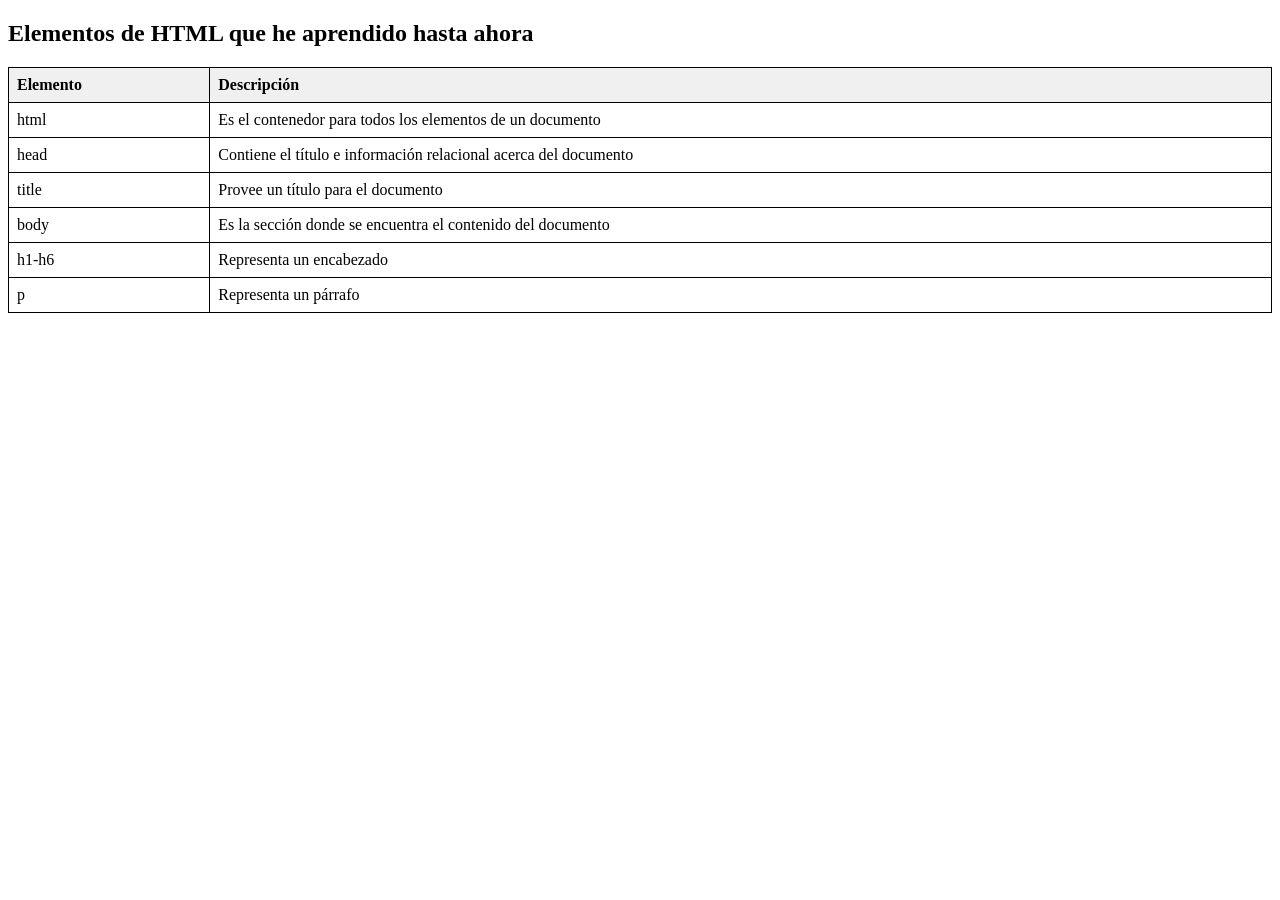
<file: actividad2_1.html/tabla1.html>
<!DOCTYPE html>
<html>
<head>
  <title>Elementos de HTML</title>
  <style>
    table {
      width: 100%;
      border-collapse: collapse;
    }

    th, td {
      text-align: left;
      padding: 8px;
      border: 1px solid black;
    }

    th {
      background-color: #f0f0f0;
    }
  </style>
</head>
<body>

<h2>Elementos de HTML que he aprendido hasta ahora</h2>

<table>
  <tr>
    <th>Elemento</th>
    <th>Descripción</th>
  </tr>
  <tr>
    <td>html</td>
    <td>Es el contenedor para todos los elementos de un documento</td>
  </tr>
  <tr>
    <td>head</td>
    <td>Contiene el título e información relacional acerca del documento</td>
  </tr>
  <tr>
    <td>title</td>
    <td>Provee un título para el documento</td>
  </tr>
  <tr>
    <td>body</td>
    <td>Es la sección donde se encuentra el contenido del documento</td>
  </tr>
  <tr>
    <td>h1-h6</td>
    <td>Representa un encabezado</td>
  </tr>
  <tr>
    <td>p</td>
    <td>Representa un párrafo</td>
  </tr>
</table>

</body>
</html>
</file>
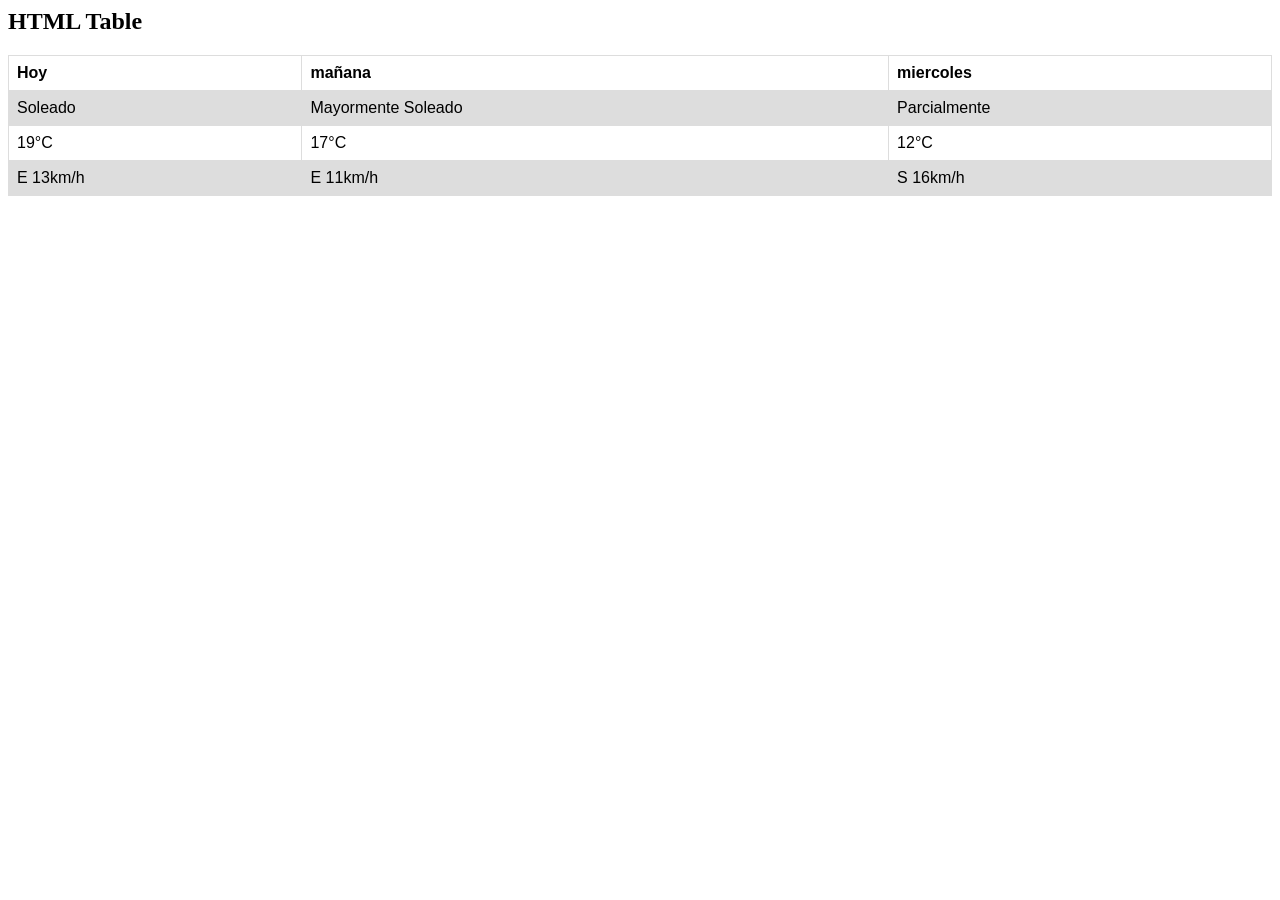
<file: actividad2_1.html/tabla2.html>
<html>
<head>
<style>
table {
  font-family: arial, sans-serif;
  border-collapse: collapse;
  width: 100%;
}

td, th {
  border: 1px solid #dddddd;
  text-align: left;
  padding: 8px;
}

tr:nth-child(even) {
  background-color: #dddddd;
}
</style>
</head>
<body>

<h2>HTML Table</h2>

<table>
  <tr>
    <th>Hoy</th>
    <th>mañana</th>
    <th>miercoles</th>
  </tr>
  <tr>
    <td>Soleado</td>
    <td>Mayormente Soleado</td>
    <td>Parcialmente</td>
  </tr>
  <tr>
    <td>19°C</td>
    <td>17°C</td>
    <td>12°C</td>
  </tr>
  <tr>
    <td>E 13km/h</td>
    <td>E 11km/h</td>
    <td>S 16km/h</td>
  </tr>
  
</table>

</body>
</html>
</file>
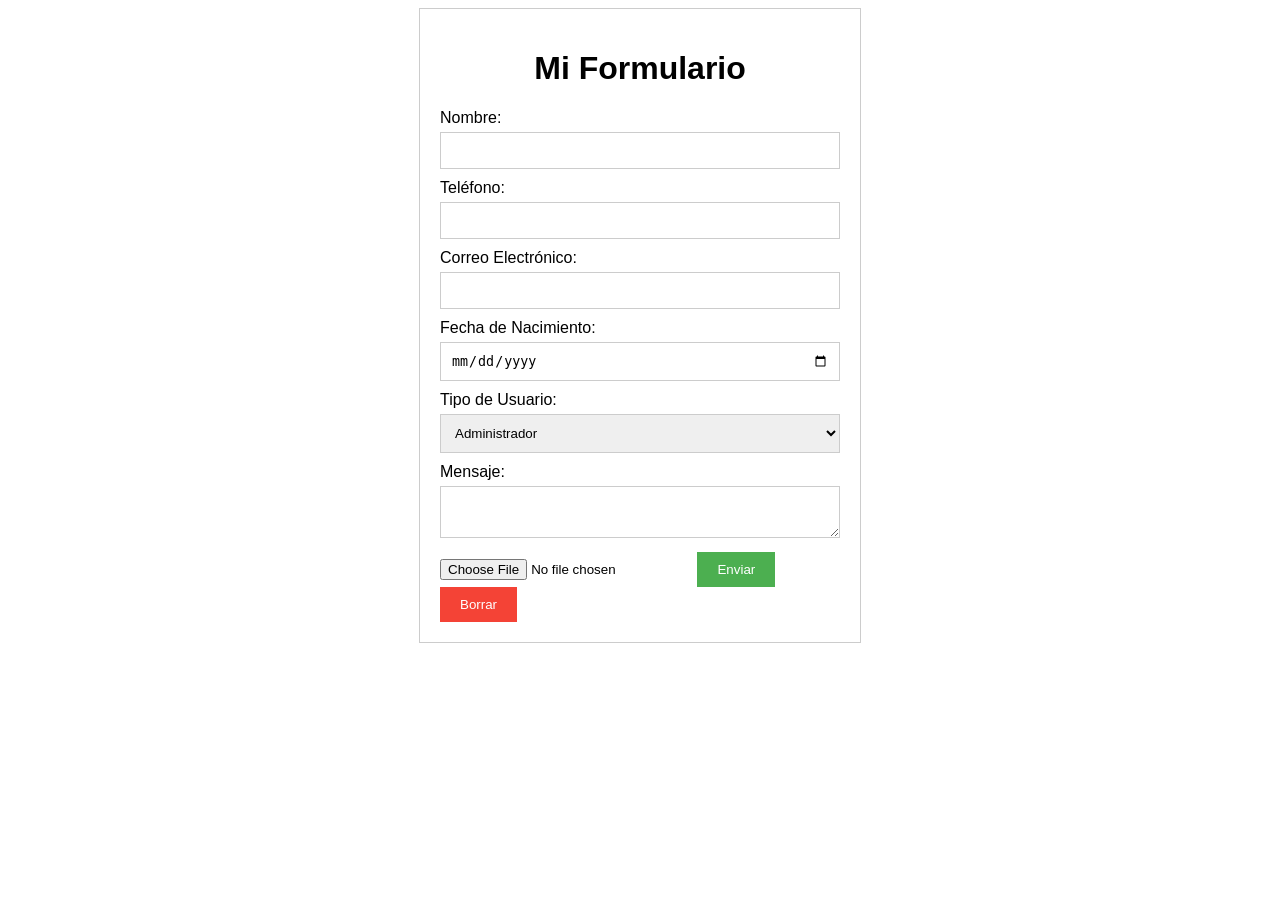
<file: actividad2_2.html/form1.html>
<!DOCTYPE html>
<html>
<head>
  <title>Mi Formulario</title>
  <style>
    body {
      font-family: sans-serif;
    }
    .container {
      width: 400px;
      margin: 0 auto;
      padding: 20px;
      border: 1px solid #ccc;
    }
    h1 {
      text-align: center;
    }
    label {
      display: block;
      margin-bottom: 5px;
    }
    input[type="text"],
    input[type="tel"],
    input[type="email"],
    input[type="date"],
    textarea {
      width: 100%;
      padding: 10px;
      margin-bottom: 10px;
      border: 1px solid #ccc;
      box-sizing: border-box;
    }
    select {
      width: 100%;
      padding: 10px;
      margin-bottom: 10px;
      border: 1px solid #ccc;
      box-sizing: border-box;
    }
    input[type="submit"],
    input[type="reset"] {
      padding: 10px 20px;
      background-color: #4CAF50;
      color: white;
      border: none;
      cursor: pointer;
    }
    input[type="reset"] {
      background-color: #f44336;
    }
  </style>
</head>
<body>
  <div class="container">
    <h1>Mi Formulario</h1>
    <form>
      <label for="nombre">Nombre:</label>
      <input type="text" id="nombre" name="nombre" required>
      <label for="telefono">Teléfono:</label>
      <input type="tel" id="telefono" name="telefono" required>
      <label for="correo">Correo Electrónico:</label>
      <input type="email" id="correo" name="correo" required>
      <label for="fecha">Fecha de Nacimiento:</label>
      <input type="date" id="fecha" name="fecha" required>
      <label for="tipo">Tipo de Usuario:</label>
      <select id="tipo" name="tipo">
        <option value="Administrador">Administrador</option>
        <option value="Usuario">Usuario</option>
      </select>
      <label for="mensaje">Mensaje:</label>
      <textarea id="mensaje" name="mensaje"></textarea>
      <input type="file" id="archivo" name="archivo">
      <input type="submit" value="Enviar">
      <input type="reset" value="Borrar">
    </form>
  </div>
</body>
</html>
</file>
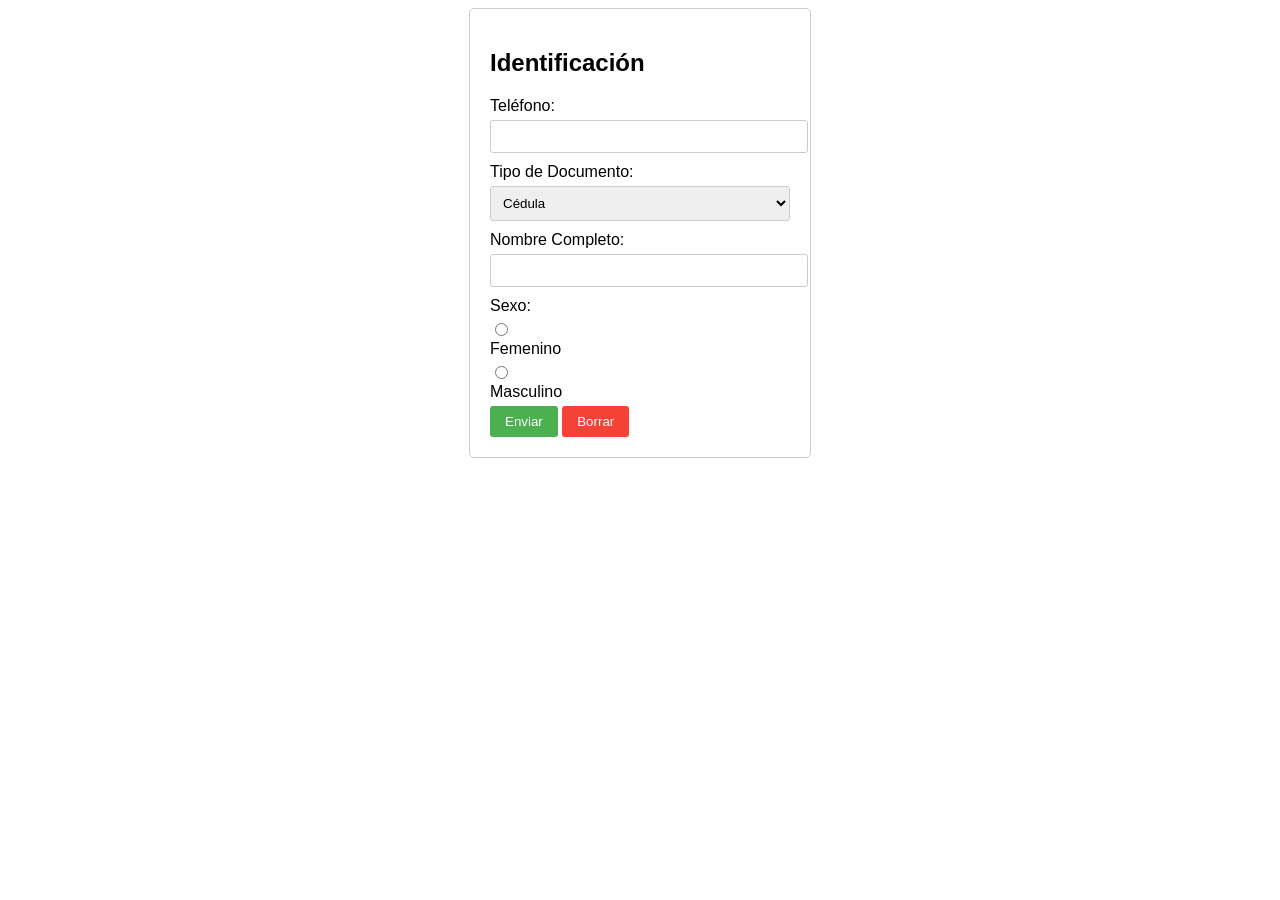
<file: actividad2_2.html/form2.html>
<!DOCTYPE html>
<html lang="es">
<head>
    <meta charset="UTF-8">
    <meta name="viewport" content="width=device-width, initial-scale=1.0">
    <title>Identificación</title>
    <style>
        body {
            font-family: sans-serif;
        }
        .container {
            width: 300px;
            margin: 0 auto;
            padding: 20px;
            border: 1px solid #ccc;
            border-radius: 5px;
        }
        label {
            display: block;
            margin-bottom: 5px;
        }
        input[type="text"],
        input[type="tel"],
        select {
            width: 100%;
            padding: 8px;
            border: 1px solid #ccc;
            border-radius: 3px;
            margin-bottom: 10px;
        }
        input[type="radio"] {
            margin-right: 5px;
        }
        button {
            padding: 8px 15px;
            background-color: #4CAF50;
            color: white;
            border: none;
            border-radius: 3px;
            cursor: pointer;
        }
        button:hover {
            background-color: #45a049;
        }
        button.borrar {
            background-color: #f44336;
        }
        button.borrar:hover {
            background-color: #d32f2f;
        }
    </style>
</head>
<body>
    <div class="container">
        <h2>Identificación</h2>
        <label for="telefono">Teléfono:</label>
        <input type="tel" id="telefono" name="telefono">

        <label for="tipo_documento">Tipo de Documento:</label>
        <select id="tipo_documento" name="tipo_documento">
            <option value="cedula">Cédula</option>
            <option value="pasaporte">Pasaporte</option>
            <option value="otro">Otro</option>
        </select>

        <label for="nombre">Nombre Completo:</label>
        <input type="text" id="nombre" name="nombre">

        <label>Sexo:</label>
        <input type="radio" id="sexo_femenino" name="sexo" value="femenino">
        <label for="sexo_femenino">Femenino</label>
        <input type="radio" id="sexo_masculino" name="sexo" value="masculino">
        <label for="sexo_masculino">Masculino</label>

        <button type="submit">Enviar</button>
        <button type="reset" class="borrar">Borrar</button>
    </div>
</body>
</html>
</file>
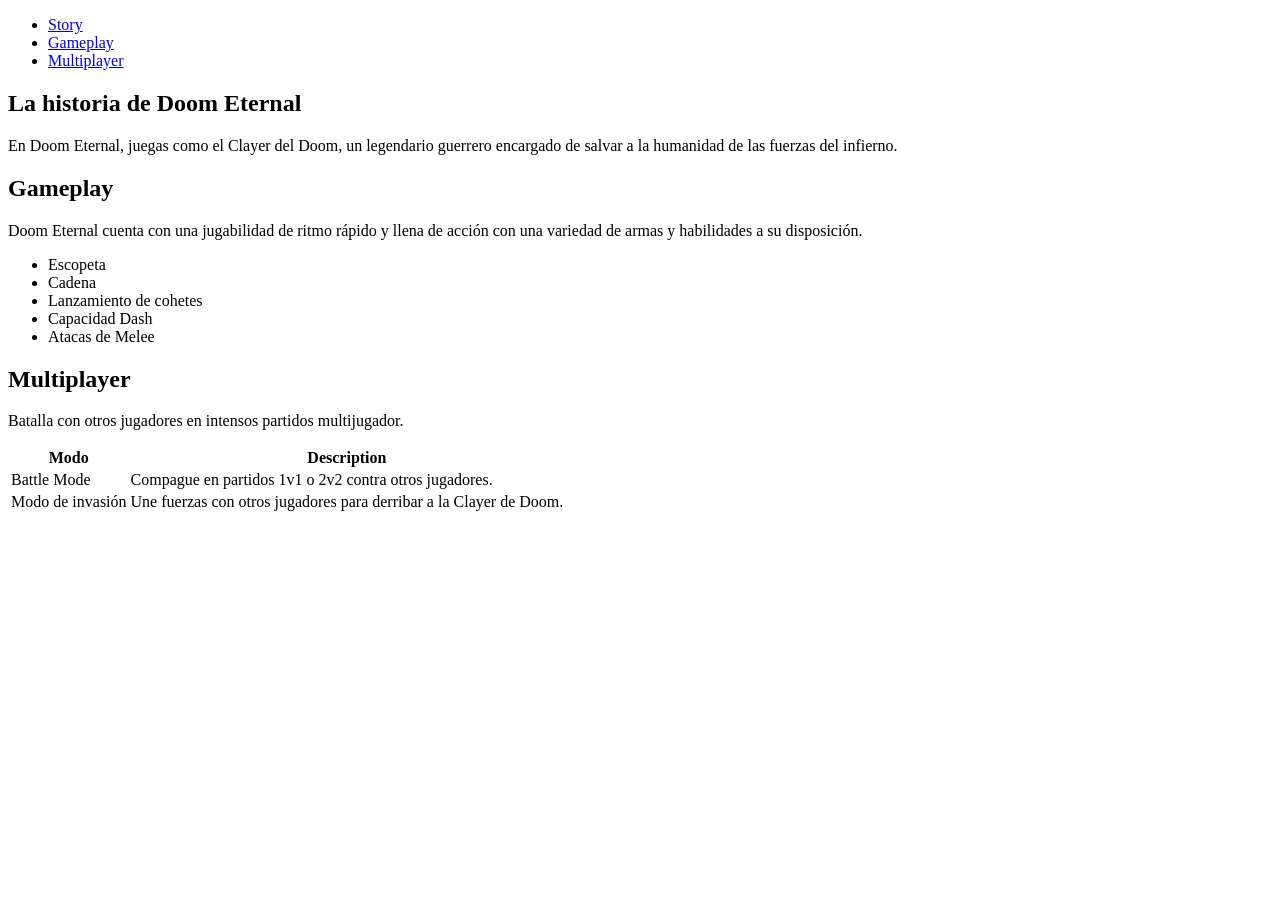
<file: paginaweb.html/pagina.html>
<!DOCTYPE html>
<html lang="en">
<head>
    <meta charset="UTF-8">
    <meta name="viewport" content="width=device-width, initial-scale=1.0">
    <title>Doom Eternal</title>
    
</head>
<body>
    <header>
        <nav>
            <ul>
                <li><a href="#story">Story</a></li>
                <li><a href="#gameplay">Gameplay</a></li>
                <li><a href="#multiplayer">Multiplayer</a></li>
               
            </ul>
        </nav>
    </header>
    <main>
        <section id="story">
            <h1>La historia de Doom Eternal</h1>
            <p>En Doom Eternal, juegas como el Clayer del Doom, un legendario guerrero encargado de salvar a la humanidad de las fuerzas del infierno.</p>
        </section>
        <section id="gameplay">
            <h1>Gameplay</h1>
            <p>Doom Eternal cuenta con una jugabilidad de ritmo rápido y llena de acción con una variedad de armas y habilidades a su disposición.</p>
            <ul>
                <li>Escopeta</li>
                <li>Cadena</li>
                <li>Lanzamiento de cohetes</li>
                <li>Capacidad Dash</li>
                <li>Atacas de Melee</li>
            </ul>
        </section>
        <section id="multiplayer">
            <h1>Multiplayer</h1>
            <p>Batalla con otros jugadores en intensos partidos multijugador.</p>
            <table>
                <tr>
                    <th>Modo</th>
                    <th>Description</th>
                </tr>
                <tr>
                    <td>Battle Mode</td>
                    <td>Compague en partidos 1v1 o 2v2 contra otros jugadores.</td>
                </tr>
                <tr>
                    <td>Modo de invasión</td>
                    <td>Une fuerzas con otros jugadores para derribar a la Clayer de Doom.</td>
                </tr>
            </table>
        </section>
        
        </section>
    </main>
 
</body>
</html>
</file>
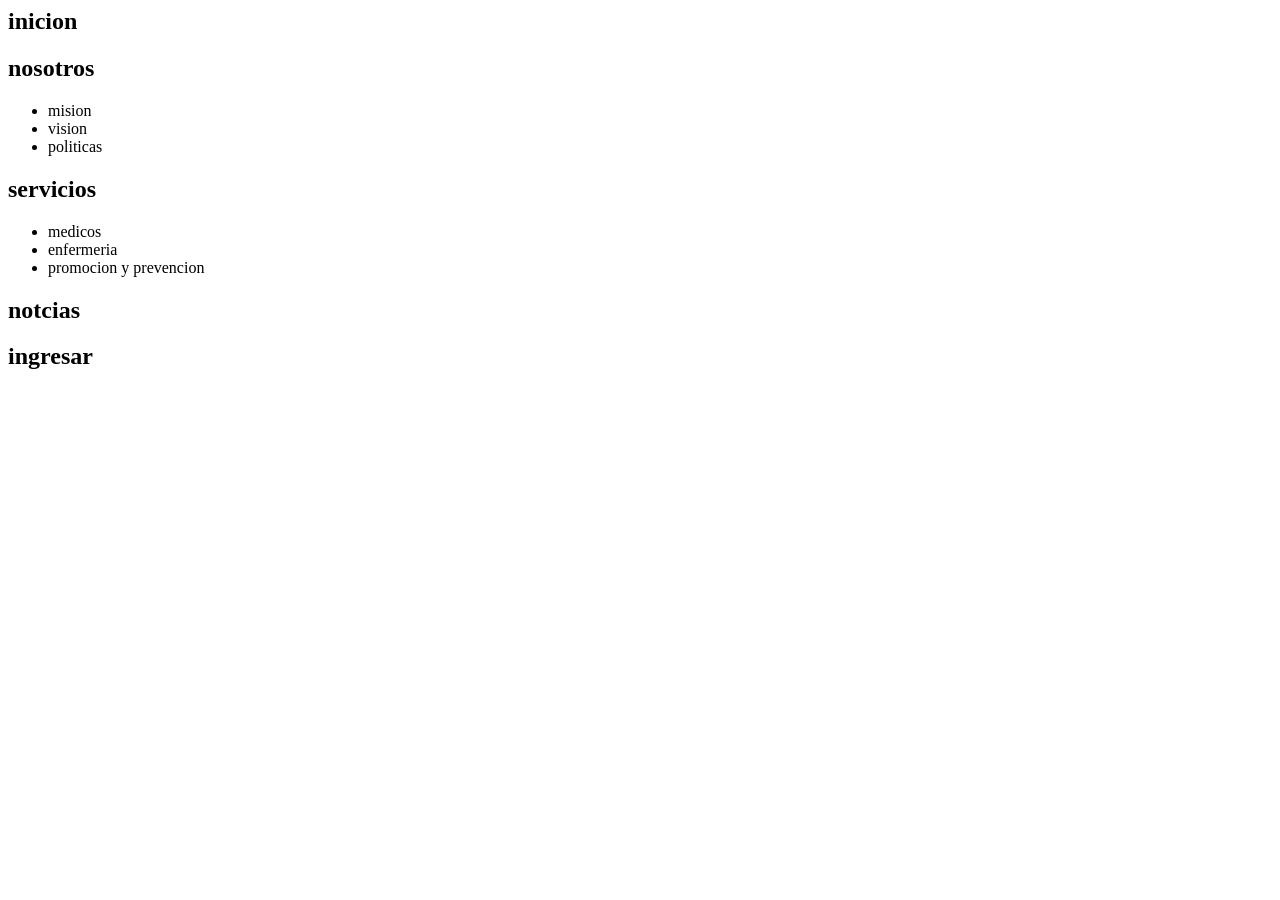
<file: tarea.html/algo.html>
<html>
<body>

<h2>inicion</h2>
<h2>nosotros</h2>

<ul>
  <li>mision</li>
  <li>vision</li>
  <li>politicas</li>
</ul>  

<h2>servicios</h2>

<ul>
  <li>medicos</li>
  <li>enfermeria</li>
  <li>promocion y prevencion</li>
</ul> 

<h2>notcias</h2>
<h2>ingresar</h2>

</body>
</html>
</file>
